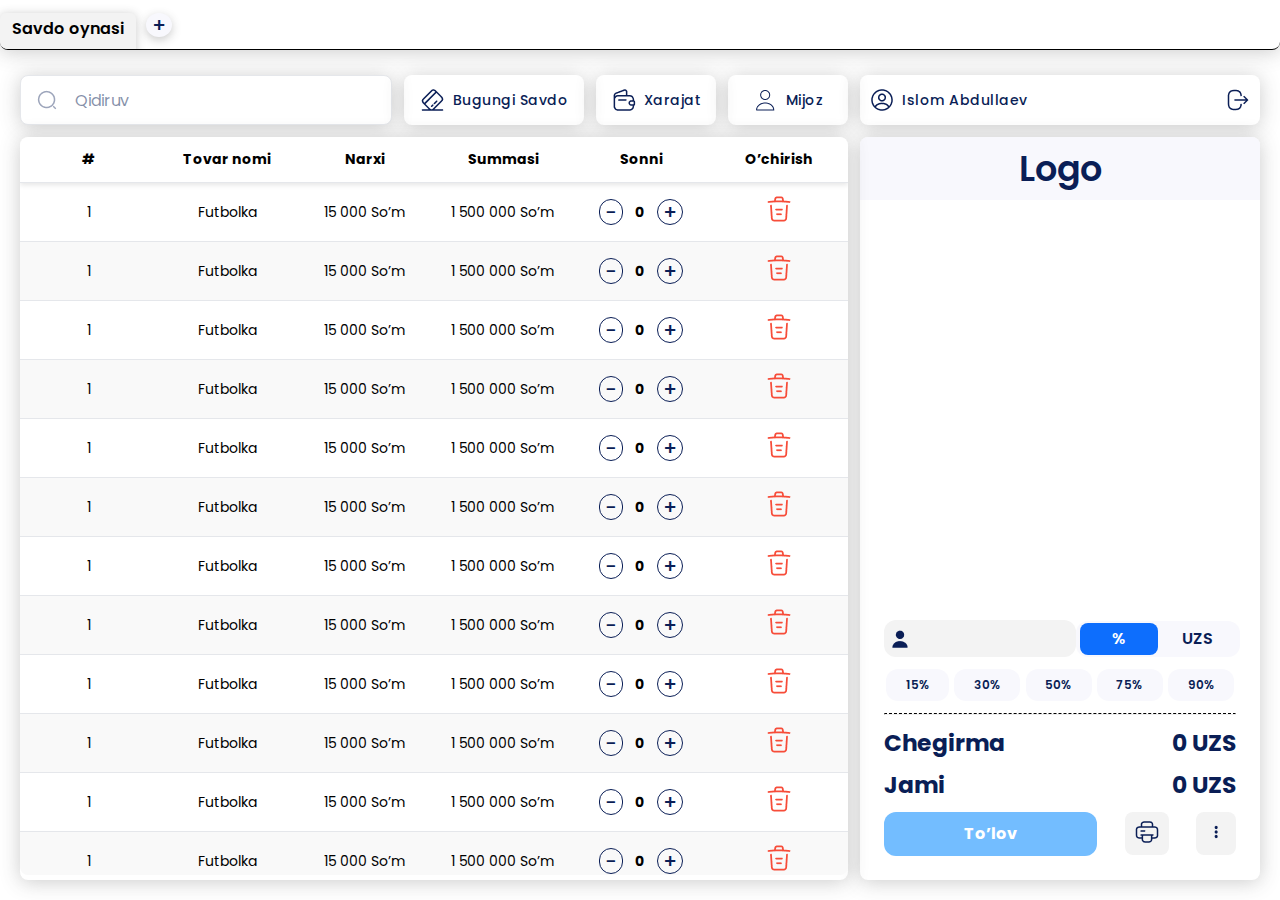
<file: index.html>
<!DOCTYPE html>
<html lang="en">

<head>
  <meta charset="UTF-8">
  <meta name="viewport" content="width=device-width, initial-scale=1.0">
  <title>Document</title>
  <link rel="stylesheet" href="./MyKassa.css">
  <link rel="stylesheet" href="./css/bugungi-savdo.css">
</head>

<body>
  <div id="tabs-container" class="tab-container">
    <div id="tabs" class="tabs">
    </div>

    <button id="addTab" class="add-tab" onclick="createTab()">+</button>
  </div>

  <div id="tabContent" class="tabContent">

    <div class="container">
      <div class="search border item1">
        <img src="./Images/search-normal.png" alt="search" />
        <input type="text" placeholder="Qidiruv" id="keyboardInput" class="keyboard-input" />
      </div>
      <div class="border text SavdoLink item2">
        <img src="./Images/card-pos.png" alt="bugungi savdo" />
        <span>Bugungi Savdo</span>
      </div>
      <div class="border text SavdoLink item3">
        <img src="./Images/empty-wallet.png" alt="xarajat" />
        <span>Xarajat</span>
      </div>
      <div class="border text SavdoLink item4">
        <img src="./Images/user.png" alt="mijoz" />
        <span>Mijoz</span>
      </div>
      <div class="border text SavdoLink item5" id="accaunt">
        <div class="box">
          <img src="./Images/profile-circle.png" alt="accaunt" />
          <span>Islom Abdullaev</span>
        </div>
        <img src="./Images/logout.png" alt="logout" class="logout" />
      </div>

      <div class="Sozlamalar" style="display: none;">
        <div class="box">
          <div class="img"></div>
          <h2>Profil</h2>
        </div>
        <div class="box">
          <div class="img"></div>
          <h2>Parolni o’zgartirish</h2>
        </div>
        <div class="box">
          <div class="img"></div>
          <h2>Sozlamalar </h2>
        </div>
        <div class="box">
          <div class="img"></div>
          <h2>Tilni o’zgartirish</h2>
        </div>
        <div class="box">
          <div class="img"></div>
          <h2>Tungi rejim</h2>
        </div>
        <div class="box">
          <div class="img"></div>
          <h2>Chiqish</h2>
        </div>
      </div>

      <div id="savat" class="tab-inner-content Savat item6 border">
        <div class="Savdo Akbar">
          <div class="table-container">
            <table class="scrollable-table">
              <thead>
                <tr>
                  <th>#</th>
                  <th>Tovar nomi</th>
                  <th>Narxi</th>
                  <th>Summasi</th>
                  <th>Sonni</th>
                  <th>O’chirish</th>
                </tr>
              </thead>
              <tbody id="product" class="product">
                <tr>
                  <td>1</td>
                  <td>Futbolka</td>
                  <td>15 000 So’m</td>
                  <td>1 500 000 So’m</td>
                  <td>
                    <div class="pilusdiv">
                      <button class="minus">-</button>
                      <h4 class="son">0</h4>
                      <button class="plus">+</button>
                    </div>
                  </td>
                  <td><img class="trash" src="./Images/trash.png" alt=""></td>
                </tr>
                <tr>
                  <td>1</td>
                  <td>Futbolka</td>
                  <td>15 000 So’m</td>
                  <td>1 500 000 So’m</td>
                  <td>
                    <div class="pilusdiv">
                      <button class="minus">-</button>
                      <h4 class="son">0</h4>
                      <button class="plus">+</button>
                    </div>
                  </td>
                  <td><img class="trash" src="./Images/trash.png" alt=""></td>
                </tr>
                <tr>
                  <td>1</td>
                  <td>Futbolka</td>
                  <td>15 000 So’m</td>
                  <td>1 500 000 So’m</td>
                  <td>
                    <div class="pilusdiv">
                      <button class="minus">-</button>
                      <h4 class="son">0</h4>
                      <button class="plus">+</button>
                    </div>
                  </td>
                  <td><img class="trash" src="./Images/trash.png" alt=""></td>
                </tr>
                <tr>
                  <td>1</td>
                  <td>Futbolka</td>
                  <td>15 000 So’m</td>
                  <td>1 500 000 So’m</td>
                  <td>
                    <div class="pilusdiv">
                      <button class="minus">-</button>
                      <h4 class="son">0</h4>
                      <button class="plus">+</button>
                    </div>
                  </td>
                  <td><img class="trash" src="./Images/trash.png" alt=""></td>
                </tr>
                <tr>
                  <td>1</td>
                  <td>Futbolka</td>
                  <td>15 000 So’m</td>
                  <td>1 500 000 So’m</td>
                  <td>
                    <div class="pilusdiv">
                      <button class="minus">-</button>
                      <h4 class="son">0</h4>
                      <button class="plus">+</button>
                    </div>
                  </td>
                  <td><img class="trash" src="./Images/trash.png" alt=""></td>
                </tr>
                <tr>
                  <td>1</td>
                  <td>Futbolka</td>
                  <td>15 000 So’m</td>
                  <td>1 500 000 So’m</td>
                  <td>
                    <div class="pilusdiv">
                      <button class="minus">-</button>
                      <h4 class="son">0</h4>
                      <button class="plus">+</button>
                    </div>
                  </td>
                  <td><img class="trash" src="./Images/trash.png" alt=""></td>
                </tr>
                <tr>
                  <td>1</td>
                  <td>Futbolka</td>
                  <td>15 000 So’m</td>
                  <td>1 500 000 So’m</td>
                  <td>
                    <div class="pilusdiv">
                      <button class="minus">-</button>
                      <h4 class="son">0</h4>
                      <button class="plus">+</button>
                    </div>
                  </td>
                  <td><img class="trash" src="./Images/trash.png" alt=""></td>
                </tr>
                <tr>
                  <td>1</td>
                  <td>Futbolka</td>
                  <td>15 000 So’m</td>
                  <td>1 500 000 So’m</td>
                  <td>
                    <div class="pilusdiv">
                      <button class="minus">-</button>
                      <h4 class="son">0</h4>
                      <button class="plus">+</button>
                    </div>
                  </td>
                  <td><img class="trash" src="./Images/trash.png" alt=""></td>
                </tr>
                <tr>
                  <td>1</td>
                  <td>Futbolka</td>
                  <td>15 000 So’m</td>
                  <td>1 500 000 So’m</td>
                  <td>
                    <div class="pilusdiv">
                      <button class="minus">-</button>
                      <h4 class="son">0</h4>
                      <button class="plus">+</button>
                    </div>
                  </td>
                  <td><img class="trash" src="./Images/trash.png" alt=""></td>
                </tr>
                <tr>
                  <td>1</td>
                  <td>Futbolka</td>
                  <td>15 000 So’m</td>
                  <td>1 500 000 So’m</td>
                  <td>
                    <div class="pilusdiv">
                      <button class="minus">-</button>
                      <h4 class="son">0</h4>
                      <button class="plus">+</button>
                    </div>
                  </td>
                  <td><img class="trash" src="./Images/trash.png" alt=""></td>
                </tr>
                <tr>
                  <td>1</td>
                  <td>Futbolka</td>
                  <td>15 000 So’m</td>
                  <td>1 500 000 So’m</td>
                  <td>
                    <div class="pilusdiv">
                      <button class="minus">-</button>
                      <h4 class="son">0</h4>
                      <button class="plus">+</button>
                    </div>
                  </td>
                  <td><img class="trash" src="./Images/trash.png" alt=""></td>
                </tr>
                <tr>
                  <td>1</td>
                  <td>Futbolka</td>
                  <td>15 000 So’m</td>
                  <td>1 500 000 So’m</td>
                  <td>
                    <div class="pilusdiv">
                      <button class="minus">-</button>
                      <h4 class="son">0</h4>
                      <button class="plus">+</button>
                    </div>
                  </td>
                  <td><img class="trash" src="./Images/trash.png" alt=""></td>
                </tr>
                             
              </tbody>
            </table>
          </div>
        </div>

      </div>

      <div class="Hisob border item7 border" style="padding: 0;">
        <div class="HisobJoyi HisobKichik" id="hisobjoyi">
          <div class="box1">
            <h2>Logo</h2>
          </div>

          <div class="bigbox">
            <div class="box2 flex">
              <div class="HisobUser" id="MyDiv">
                <img src="../Images/user2.png" alt="">
                <input type="text" id="myInput">
              </div>
              <div class="btn-group" role="group" aria-label="Basic radio toggle button group">
                <input type="radio" class="btn-check" name="btnradio" id="btnradio1" autocomplete="off" checked>
                <label class="btn" for="btnradio1">%</label>

                <input type="radio" class="btn-check" name="btnradio" id="btnradio2" autocomplete="off">
                <label class="btn" for="btnradio2">UZS</label>

                <input type="radio" class="btn-check" name="btnradio" id="btnradio3" autocomplete="off">
              </div>
            </div>

            <div class="box3 flex">
              <button>15%</button>
              <button>30%</button>
              <button>50%</button>
              <button>75%</button>
              <button>90%</button>
            </div>

            <div class="minikeypad">
              <div class="keybox1">
                <button>1</button>
                <button>2</button>
                <button>3</button>
                <button>00</button>
              </div>
              <div class="keybox2">
                <button>4</button>
                <button>5</button>
                <button>6</button>
                <button>000</button>
              </div>
              <div class="keybox3">
                <button>7</button>
                <button>8</button>
                <button>9</button>
                <button class="backspace-btn"><img src="./Images/backspace.png" alt=""></button>
              </div>
              <div class="keybox4">
                <button class="clear-btn">C</button>
                <button>0</button>
                <button>.</button>
                <button class="check-btn">&#10004;</button>
              </div>
            </div>

            <hr>

            <div class="box4 flex">
              <h3>Chegirma</h3>
              <h3>0 UZS</h3>
            </div>
            <div class="box4 flex">
              <h3>Jami</h3>
              <h3>0 UZS</h3>
            </div>
            <div class="box5 flex">
              <button class="btn-tolov">To’lov</button>
              <button class="btn-print"><img src="../Images/printer.png" alt=""></button>
              <button class="btn-mmm"><img src="../Images/mmm.png" alt=""></button>
            </div>
          </div>
        </div>
      </div>
    </div>
  </div>

  <script src="./script.js"></script>

</body>

</html>
</file>
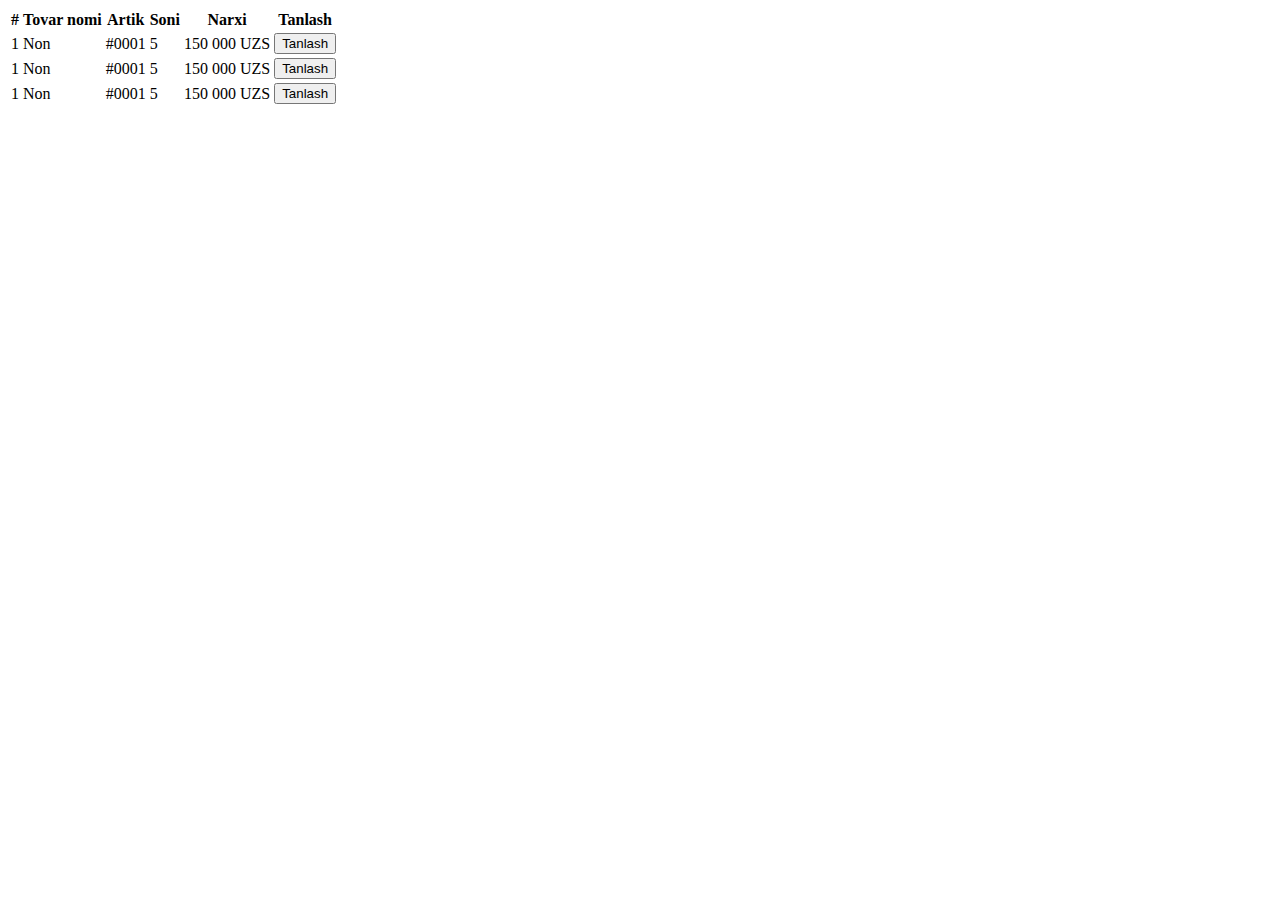
<file: html/Mijoz.html>
<!DOCTYPE html>
<html lang="en">
<head>
    <meta charset="UTF-8">
    <meta name="viewport" content="width=device-width, initial-scale=1.0">
    <title>Document</title>
</head>
<body>
    <div class="Savdo">
        <div class="table-container">
            <table class="scrollable-table">
                <thead>
                    <tr>
                        <th>#</th>
                        <th>Tovar nomi</th>
                        <th>Artik</th>
                        <th>Soni</th>
                        <th>Narxi</th>
                        <th>Tanlash</th>
                    </tr>
                </thead>
                <tbody id="product" class="product">

                    <tr>
                        <td>1</td>
                        <td>Non</td>
                        <td>#0001</td>
                        <td>5</td>
                        <td>150 000 UZS</td>
                        <td><button>Tanlash</button></td>
                    </tr>
                    <tr>
                        <td>1</td>
                        <td>Non</td>
                        <td>#0001</td>
                        <td>5</td>
                        <td>150 000 UZS</td>
                        <td><button>Tanlash</button></td>
                    </tr>
                    <tr>
                        <td>1</td>
                        <td>Non</td>
                        <td>#0001</td>
                        <td>5</td>
                        <td>150 000 UZS</td>
                        <td><button>Tanlash</button></td>
                    </tr>

                </tbody>
            </table>
        </div>
    </div>
</body>
</html>
</file>
<file: MyKassa.css>
@import url("https://fonts.googleapis.com/css2?family=Poppins:ital,wght@0,100;0,200;0,300;0,400;0,500;0,600;0,700;0,800;0,900;1,100;1,200;1,300;1,400;1,500;1,600;1,700;1,800;1,900&display=swap");
@import url("https://fonts.googleapis.com/css2?family=Plus+Jakarta+Sans:ital,wght@0,200..800;1,200..800&display=swap");

:root {
  /* Asosiy ranglar */
  --color-hover-row: #e0f7ff;
  --color-primary: #0a1e56;
  --color-secondary: #373737;
  --color-key-hover: #616161;
  --color-key-special: #e5e5e5;
  --color-bg-light: #f0f0f0;
  --color-tab-bg: #f3f3f3;
  --color-tab-active: #d0ebff;
  --color-tab-shadow: rgba(67, 67, 67, 0.274);
  --color-tab-border: #000000;
  --color-close-btn: #ff5c5c;
  --color-add-tab-bg: #f8f8fd;
  --color-input-placeholder: #0a1e5680;
  --color-input-focus-border: rgba(81, 203, 238, 1);
  --color-text: #0a1e56;
  --color-btn-bg: #d6eaff;
  --color-btn-hover: #b8ddf4;
  --color-btn-blue: #0d6efd;
  --color-white: #ffffff;
  --color-border-light: #e5e7eb;
  --color-search-bg: #fff;
  --color-even-row: #f9f9f9;
  --color-odd-row: #ffffff;

  --box-shadow-key: 0 2px 10px rgba(0, 0, 0, 0.538);
  --box-shadow-general: 0 2px 20px rgba(67, 67, 67, 0.274);
  --box-shadow-input: 0 0 5px rgba(81, 203, 238, 1);
  --box-shadow-focus: 0 0 0 2px rgba(10, 30, 86, 0.3);
}

html,
body {
  height: 100vh;
}

* {
  margin: 0;
  padding: 0;
  box-sizing: border-box;
  text-decoration: none;
}

.flex {
  display: flex;
  justify-content: space-between;
  align-items: center;
}

.text {
  font-family: "Poppins";
  font-weight: 500;
  font-size: 20px;
  line-height: 130%;
  letter-spacing: 0.5px;
  color: var(--color-primary);
}

.border {
  box-shadow: var(--box-shadow-general);
  border-radius: 8px;
  padding: 13px 8.5px;
}

.virtual-keyboard {
  display: flex;
  justify-content: center;
  align-items: center;
  background: var(--color-bg-light);
  padding: 10px;
  box-shadow: 0 -2px 10px rgba(0, 0, 0, 0.2);
  z-index: 1000;
  font-family: Arial, sans-serif;
  grid-area: keyboard;
}

.keyboard-row {
  width: 650px;
  display: flex;
  justify-content: space-between;
  margin-bottom: 5px;
}

.keyboard-key {
  padding: 10px 15px;
  margin: 3px 3px;
  background: var(--color-secondary);
  border: none;
  color: var(--color-white);
  border-radius: 10px;
  cursor: pointer;
  user-select: none;
  min-width: 30px;
  text-align: center;
  box-shadow: var(--box-shadow-key);
}

.Savdo {
  max-height: calc(100vh - 146px);
  padding: 0;
}

tbody {
  height: calc(100vh - 150px);
}

.keyboard-key:hover {
  background: var(--color-key-hover);
}

.keyboard-key.wide {
  padding: 10px 20px;
}

.keyboard-key.wide1 {
  padding: 10px 42px;
}

.keyboard-key.wide2 {
  padding: 10px 23px;
}

.keyboard-key.extra-wide {
  padding: 10px 35px;
}

.keyboard-key.extra-wide1 {
  padding: 10px 12px;
}

.keyboard-key.space {
  width: 246px;
}

.keyboard-key.special {
  background-color: var(--color-key-special);
}

.item1 .keyboard-input::after {
  outline: none;
}

.input-focused {
  box-shadow: var(--box-shadow-input);
}

.item1 .keyboard-input:focus {
  outline: none;
  border: none;
}

.input-focused {
  box-shadow: var(--box-shadow-input);
  border: 1px solid var(--color-input-focus-border);
}

.input-focused {
  box-shadow: var(--box-shadow-focus);
  border-color: var(--color-primary);
}

.tabs {
  display: flex;
  gap: 8px;
  flex-wrap: nowrap;
}

.tab {
  margin-top: 40px;
  box-shadow: 0 1px 10px var(--color-tab-shadow);
  background-color: var(--color-tab-bg);
  padding: 8px 12px 40px 12px;
  border-radius: 6px;
  cursor: pointer;
  display: flex;
  align-items: center;
  gap: 6px;
  font-family: Poppins;
  font-weight: 600;
  font-size: 16px;
  line-height: 100%;
  letter-spacing: 0%;
}

.tab.active {
  background-color: var(--color-tab-active);
  transition: 0.3s;
}

.tab-container {
  display: flex;
  align-items: center;
  max-height: 50px;
  z-index: 2;
  gap: 8px;
  position: absolute;
  overflow: hidden;
  box-shadow: 0 2px 20px var(--color-tab-shadow);
  border-radius: 0 0 8px 8px;
  border-bottom: 1px solid var(--color-tab-border);
  top: 0;
  left: 0;
  right: 0;
}

.closeBtn {
  border: none;
  background: none;
  font-size: 18px;
  cursor: pointer;
  color: var(--color-close-btn);
}

.add-tab {
  margin-left: 2px;
  box-shadow: 0 3px 10px var(--color-tab-shadow);
  padding: 6px;
  border-radius: 50%;
  background-color: var(--color-add-tab-bg);
  cursor: pointer;
  color: var(--color-primary);
  border: none;
  font-family: "Poppins";
  font-weight: 500;
  font-size: 20px;
  line-height: 12px;
}

.tab-page {
  max-height: max-content;
  overflow-y: auto;
  height: 100%;
}

.tabContent {
  height: 100vh;
  padding-top: 45px;
}

.container {
  display: grid;
  height: 100%;
  padding: 20px;
  padding-top: 30px;
  gap: 24px;
  grid-template-columns:
    minmax(10%, 5fr) minmax(5%, 15%) minmax(5%, 2.5fr) minmax(5%, 2.5fr)
    minmax(250px, 420px);
  grid-template-rows: max-content 10fr;
  grid-template-areas:
    "qidiruv savdo xarajat mijoz accaunt"
    "savat savat savat savat hisob";
  align-items: stretch;
}

.savat,
.hisob {
  height: 100%;
}

.item1 {
  grid-area: qidiruv;
  cursor: pointer;
  overflow: hidden;
}

.item2 {
  grid-area: savdo;
  display: flex;
  align-items: center;
  justify-content: center;
  gap: 8px;
  cursor: pointer;
}

.item2.active {
  background-color: var(--color-tab-active);
  transition: 0.3s;
  cursor: pointer;
}

.item3 {
  grid-area: xarajat;
  display: flex;
  align-items: center;
  justify-content: center;
  gap: 8px;
  cursor: pointer;
}

.item3.active {
  background-color: var(--color-tab-active);
  transition: 0.3s;
  cursor: pointer;
}

.item4 {
  grid-area: mijoz;
  display: flex;
  align-items: center;
  justify-content: center;
  gap: 8px;
  cursor: pointer;
}

.item4.active {
  background-color: var(--color-tab-active);
  transition: 0.3s;
  cursor: pointer;
}

.item5 {
  grid-area: accaunt;
  padding: 10px;
  display: flex;
  align-items: center;
  justify-content: space-between;
  cursor: pointer;
}

.item5 .box {
  display: flex;
  align-items: center;
  gap: 8px;
}

.item6 {
  grid-area: savat;
  background-color: #00000000;
  height: 100%;
}

.item7 {
  grid-area: hisob;
  overflow: auto;
  height: 100%;
}

.item8 {
  grid-area: keyb;
  display: flex;
  align-items: center;
  justify-content: center;
  gap: 8px;
  cursor: pointer;
}

.Savat {
  padding: 0;
}

.search {
  display: flex;
  align-items: center;
  gap: 8px;
  background: var(--color-search-bg);
  padding: 10px 16px;
  border-radius: 8px;
  border: 1px solid var(--color-border-light);
}

.search input {
  width: 530px;
  font-weight: 400;
  font-size: 16px;
  border: none;
  margin-left: 10px;
  color: var(--color-input-placeholder);
  background: transparent;
  font-family: "Poppins";
}

.search input::placeholder {
  color: var(--color-input-placeholder);
}

.search input:focus {
  outline: none;
  box-shadow: none;
}

.spinner {
  font-weight: bold;
  text-align: center;
  padding: 20px;
  animation: blink 1s infinite;
}

@keyframes blink {
  0%,
  100% {
    opacity: 1;
  }
  50% {
    opacity: 0.3;
  }
}

@media screen and (max-width: 1456px) {
  .container {
    grid-template-columns:
      minmax(10%, 4fr) minmax(70px, 180px) minmax(40px, 120px) minmax(
        40px,
        120px
      )
      minmax(200px, 400px);
    grid-template-rows: max-content 1fr;
    gap: 12px;
  }

  .tabContent {
    overflow: hidden;
  }

  .text,
  .item1,
  .item2,
  .item3,
  .item4,
  .item5,
  .item6,
  .item7 {
    font-size: 14px;
  }
  .keyboard-container {
    transform: scale(0.85);
  }
}

@keyframes slideUp {
  from {
    transform: translateY(100%);
  }
  to {
    transform: translateY(0);
  }
}

/* Savdo ----------------------------------------------------- */

/* .Savdo {
  flex: 1;
  display: flex;
  flex-direction: column;
  min-height: 0;
} */

table {
  width: 100%;
  border-collapse: collapse;
}

.Savdo th {
  padding: 30px 15px 15px 15px;
  text-align: center;
  position: sticky;
  top: 0;
  background: white;
  z-index: 10;
}

.Savdo td {
  padding: 12px 15px;
  text-align: center;
}

.Savdo tbody tr:nth-child(even) {
  background-color: var(--color-even-row);
}

.Savdo tbody tr:nth-child(odd) {
  background-color: var(--color-odd-row);
}

.buttongeneral {
  background-color: var(--color-btn-bg);
  color: var(--color-primary);
  border: none;
  border-radius: 5px;
  padding: 6px 12px;
  cursor: pointer;
  font-weight: 600;
}

.buttongeneral:hover {
  background-color: var(--color-btn-hover);
}

.keyboard-frame {
  position: absolute;
  display: none;
  width: 100%;
  height: 280px;
  border: none;
  left: 0;
  z-index: 9999;
}

/* Hisob Joyi ------------------------------- */

.HisobJoyi {
  display: flex;
  flex-direction: column;
  justify-content: space-between;
  align-items: center;
  color: var(--color-primary);
}

.HisobKatta{
  height: 51vh !important;
}

.HisobKichik{
  height: 100% !important;
}

.bigbox {
  padding: 24px;
  height: 284px;
  width: 100%;
  display: flex;
  flex-direction: column;
  justify-content: space-between;
  gap: 8px;
}

.btn-group {
  display: flex;
  justify-content: center;
  padding: 2px 4px;
  background: var(--color-add-tab-bg);
  text-align: center;
  border-radius: 12px;
}

.btn-check {
  display: none;
}

.btn {
  padding: 4px 0;
  width: 78px;
  border-radius: 8px;
  font-family: Poppins;
  font-weight: 600;
  font-size: 16px;
  line-height: 150%;
  letter-spacing: 0%;
  cursor: pointer;
  transition: 0.01s ease;
  transition: 0.1s;
}

/* .btn:hover {
  background-color: var(--color-btn-blue);
  color: white;
} */

.btn-check:checked + .btn {
  background-color: var(--color-btn-blue);
  color: white;
}

hr {
  border-top: 1px dashed rgb(0, 0, 0);
}

.HisobJoyi .box1 {
  background: var(--color-add-tab-bg);
  width: 100%;
  text-align: center;
  padding: 14px 0;
}

.HisobJoyi .box1 h2 {
  font-family: Poppins;
  font-weight: 600;
  font-size: 35px;
  line-height: 100%;
  letter-spacing: 0%;
}

.HisobJoyi .box3 button {
  background-color: var(--color-add-tab-bg);
  padding: 7px 19.5px;
  border-radius: 12px;
  margin: 0 2px;
  font-family: Poppins;
  font-weight: 600;
  font-size: 12px;
  line-height: 150%;
  letter-spacing: 0%;
}

.HisobJoyi .box4 {
  font-family: Poppins;
  font-weight: 500;
  font-size: 20px;
  line-height: 150%;
  letter-spacing: 0%;
}

.box5 .btn-tolov {
  font-family: Poppins;
  border-radius: 12px;
  font-weight: 700;
  font-size: 16px;
  line-height: 100%;
  letter-spacing: 0%;
  text-align: center;
  color: var(--color-white);
  padding: 14px 80px;
  background-color: #73bdff;
  transition: 0.1s;
}

.HisobJoyi .box5 .btn-tolov:hover {
  background-color: #5294ff;
}

.HisobJoyi .box5 .btn-print {
  border-radius: 8px;
  padding: 8px 8px;
  background-color: var(--color-tab-bg);
}

.HisobJoyi .box5 .btn-mmm {
  border-radius: 8px;
  padding: 13px 18px;
  background-color: var(--color-tab-bg);
}

.HisobUser {
  display: flex;
  align-items: center;
  justify-content: start;
  gap: 10px;
  background-color: var(--color-tab-bg);
  padding: 6px;
  border-radius: 12px;
  width: max-content;
}
.HisobUser input {
  font-weight: 400;
  font-size: 16px;
  border: none;
  color: var(--color-input-placeholder);
  background: transparent;
  font-family: "Poppins";
  width: 170px;
}

.HisobUser input:focus {
  outline: none;
  box-shadow: none;
}

@media screen and (max-width: 1760px) {
  .HisobUser input {
    width: 170px;
  }
}

@media screen and (max-width: 1448px) {
  .HisobUser input {
    width: 150px;
  }
  .box3 button {
    padding: 7px 14px;
  }
}

/* Savdo2 ------------------------------------- */

.Savdo2 .thead {
  padding: 10px 20px;
  border: 1px solid #ccc;
}

.Savdo2 th {
  position: static;
}

.smallbox {
  display: flex;
  align-items: center;
  gap: 10px;
  padding: 10px;
  background-color: #fff;
  border-radius: 8px;
}

.smallbox2 {
  display: flex;
  align-items: center;
  padding: 17px 16px;
  border-radius: 6px;
  flex-grow: 1;
  border: 1px solid var(--color-border-light);
}

.smallbox2 img {
  width: 16px;
  height: 16px;
  margin-right: 8px;
}

.smallbox2 input {
  border: none;
  background: transparent;
  outline: none;
  font-size: 14px;
  width: 100%;
}

.MijozAdd {
  display: flex;
  align-items: center;
  font-family: Poppins;
  font-weight: 500;
  font-size: 16px;
  line-height: 130%;
  letter-spacing: 0%;
  padding: 15px 12px;
  background-color: #00000000;
  border: 1px solid var(--color-border-light);
  color: var(--color-text);
  border-radius: 6px;
  cursor: pointer;
  gap: 8px;
}

.MijozDelete {
  padding: 150px 12px;
}

.MijozDelete img {
  height: 16px;
  width: 16px;
}

.MijozDelete .delete {
  width: 16px;
  height: 16px;
}

.smallbox > button:last-child {
  background: transparent;
  border: none;
  cursor: pointer;
  padding: 5px;
}

/* MijozHisob ------------------------------- */

.modal {
  display: flex;
  justify-content: space-between;
  flex-direction: column;
  background: white;
  width: 100%;
  height: 100%;
  padding: 15px 20px;
  position: relative;
}

.modal-header {
  text-align: center;
  margin-bottom: 10px;
  position: relative;
}

.modal-header h2 {
  margin: 0;
}

.modal-header span {
  color: #999;
  font-size: 12px;
}

.modal-body .info p {
  margin: 5px 0;
  font-size: 14px;
}

#bonusInput {
  width: 100%;
  padding: 15.5px 8px;
  margin: 15px 0;
  font-size: 16px;
  border: none;
  background-color: #f8f8fd;
  border-radius: 12px;
}

#bonusInput::placeholder {
  font-size: 16px;
  font-family: Poppins;
  font-weight: 600;
  line-height: 150%;
  letter-spacing: 0%;
  color: #0a1e5666;
}

#bonusInput:focus {
  outline: none;
}

.keypad {
  display: grid;
  grid-template-columns: repeat(4, 1fr);
  gap: 10px;
}

.keypad button {
  padding: 9px 16px;
  font-size: 16px;
  border: none;
  background-color: #f0f0f0;
  border-radius: 8px;
  cursor: pointer;
  transition: background 0.2s;
}

.keypad button:hover {
  background-color: #e0e0e0;
}

.check-btn {
  background-color: #4caf50;
  color: white;
}

.check-btn:hover {
  background-color: #45a049;
}

.clear-btn {
  background-color: #ff9800;
  color: white;
}

.clear-btn:hover {
  background-color: #fb8c00;
}

.backspace-btn {
  background-color: #f44336;
  color: white;
}

.backspace-btn:hover {
  background-color: #e53935;
}

.table-container {
  width: 100%;
  overflow-x: auto;
  border-radius: 8px;
}

.scrollable-table {
  min-width: 400px;
  border-collapse: collapse;
  font-family: "Poppins", sans-serif;
  width: 100%;
}

.scrollable-table thead {
  position: sticky;
  top: 0;
  z-index: 10;
  background-color: var(--color-white);
  box-shadow: 0 2px 5px rgba(0, 0, 0, 0.1);
  display: table;
  width: 100%;
  table-layout: fixed;
}

.scrollable-table tbody {
  display: block;
  overflow-y: auto;
  max-height: calc(100vh - 208px);
}

.scrollable-table tbody tr {
  display: table;
  width: 100%;
  table-layout: fixed;
}

.scrollable-table th,
.scrollable-table td {
  padding: 12px 15px;
  border-bottom: 1px solid var(--color-border-light);
  vertical-align: middle;
}

.scrollable-table tbody tr:nth-child(even) {
  background-color: var(--color-even-row);
}

.scrollable-table tbody tr:nth-child(odd) {
  background-color: var(--color-odd-row);
}

.scrollable-table tbody tr:hover {
  background-color: var(--color-hover-row);
}

.scrollable-table tbody::-webkit-scrollbar {
  width: 6px;
}

.scrollable-table tbody::-webkit-scrollbar-track {
  background: var(--color-tab-bg);
  border-radius: 3px;
}

.scrollable-table tbody::-webkit-scrollbar-thumb {
  background: var(--color-secondary);
  border-radius: 3px;
}

.scrollable-table tbody::-webkit-scrollbar-thumb:hover {
  background: var(--color-key-hover);
}

@supports (scrollbar-width: thin) {
  .scrollable-table tbody {
    scrollbar-width: thin;
    scrollbar-color: var(--color-secondary) var(--color-tab-bg);
  }
}

.minikeypad {
  width: 100%;
  height: 100%;
  margin: 10px 0;
  flex-direction: column;
  align-items: start;
  justify-content: center;
  gap: 10px;
  display: none;
  transition: transform 0.5s ease-out, opacity 0.5s ease-out;
  opacity: 0;
  transform: translateY(100%);
}

.minikeypad.show {
  transform: translateY(0);
  opacity: 1;
}


.minikeypad button {
  background-color: var(--color-add-tab-bg);
  padding: 7px 19.5px;
  border-radius: 109px;
  margin: 0 2px;
  width: 80px;
  font-family: Poppins;
  font-weight: 600;
  font-size: 24px;
  line-height: 150%;
  letter-spacing: 0%;
  padding: 8px 0;
}

.minikeypad .backspace-btn {
  background-color: #fff1ef;
  color: red;
}

.minikeypad .backspace-btn img {
  width: 24px;
  height: 16px;
}

.Sozlamalar {
  grid-area: Sozlamalar;
}

/* =============== Mijoz Qo'shish  ===================*/

.MijozQoshish {
  padding: 20px 24px;
}

.form-container {
  display: flex;
  background: white;
  border-radius: 20px;
  padding: 12px 91px 12px 24px;
  gap: 30px;
  max-width: 100%;
  margin: auto;
}

.image-upload {
  display: flex;
  justify-content: center;
  align-items: center;
  width: 500px;
}

.upload-box {
  background-color: #f9faff;
  border-radius: 20px;
  padding: 40px 20px;
  text-align: center;
  border: none;
  height: 100%;
  width: 100%;
  color: #1c2b5a;
  display: flex;
  justify-content: center;
  align-items: center;
  flex-direction: column;
}

.upload-box p {
  margin-top: 10px;
  font-family: "Plus Jakarta Sans";
  font-weight: 800;
  font-size: 12px;
  letter-spacing: 0.8px;
  text-align: center;
  line-height: 18px;
}

.upload-box span {
  color: #888;
}

.upload-box a {
  color: #ff4d00;
  text-decoration: none;
  font-weight: bold;
}

.upload-icon {
  font-size: 36px;
}

.inputs-box {
  width: 100%;
  font-family: sans-serif;
}

.inputs-box .box1 {
  display: flex;
  justify-content: space-between;
  gap: 20px;
  margin-bottom: 20px;
  width: 100%;
}

.inputs-box .box1:nth-of-type(2) {
  flex-direction: column;
}

.inputs-box .box2 {
  flex: 1;
  display: flex;
  flex-direction: column;
}

.inputs-box .box2 h4 {
  margin-bottom: 8px;
  font-size: 14px;
  color: #0f1e4a;
}

.inputs-box .box2 input {
  padding: 12px;
  border-radius: 8px;
  border: none;
  background-color: #f8faff;
  font-size: 14px;
  outline: none;
  width: 100%;
}

.inputs-box button {
  width: 100%;
  padding: 14px;
  background-color: #66c4ff;
  color: white;
  border: none;
  border-radius: 8px;
  font-size: 16px;
  cursor: pointer;
  font-weight: bold;
}

.inputs-box button:hover {
  background-color: #52b4f3;
}

@media screen and (max-width: 1200px) {
  th {
    font-size: 12px;
    font-weight: 500;
  }

  .form-container {
    padding: 12px 36px;
  }

  .MijozQoshish {
    padding-bottom: 0;
  }

  .inputs-box .box1 h4 {
    font-size: 12px;
  }

  .inputs-box .box1 {
    flex-direction: column;
    gap: 10px;
    margin-bottom: 10px;
  }

  .inputs-box .box1:nth-of-type(2) {
    flex-direction: row;
  }
}

@media screen and (max-width: 1024px) {
  .search img {
    display: none;
  }

  .search {
    text-align: center;
  }

  .Savdo {
    max-height: calc(100vh - 146px) !important;
  }
}

.Akbar td .pilusdiv {
  display: flex;
  align-items: center;
  justify-content: center;
  gap: 12px;
}

.Akbar td .pilusdiv button {
  font-family: Poppins;
  font-weight: 500;
  font-size: 20px;
  line-height: 12px;
  padding: 6px 5px;
  border-radius: 50px;
  color: #0a1e56;
  border: 1px solid #0a1e56;
  background-color: rgba(0, 0, 0, 0);
}

.minikeypad {
  display: none;
}

@media (max-width: 1024px) {
  .minikeypad.show {
    display: flex !important;
  }
}

/* ============== accaunt ================== */

.accaunt-container {
  padding: 4px 12px;
}

.settings {
  margin: 0 auto;
}

.setting-item {
  display: flex;
  align-items: center;
  justify-content: space-between;
  background: #fff;
  padding: 5px 10px;
  gap: 12px;
}

.setting-item .icon {
  width: 32px;
  height: 32px;
  background: #f1f4ff;
  display: flex;
  align-items: center;
  justify-content: center;
  border-radius: 8px;
  flex-shrink: 0;
}

.setting-item img {
  width: 20px;
  height: 20px;
}

.setting-item span {
  flex-grow: 1;
  color: #1e266d;
  font-size: 15px;
  font-weight: 500;
}

.setting-item .arrow {
  font-size: 18px;
  color: #ccc;
  font-weight: bold;
  max-width: 11px;
}

.switch {
  position: relative;
  display: inline-block;
  width: 38px;
  height: 22px;
}

.switch input {
  opacity: 0;
  width: 0;
  height: 0;
}

.slider {
  position: absolute;
  cursor: pointer;
  top: 0;
  left: 0;
  right: 0;
  bottom: 0;
  background-color: #ccc;
  transition: .4s;
  border-radius: 34px;
}

.slider:before {
  position: absolute;
  content: "";
  height: 16px;
  width: 16px;
  left: 3px;
  bottom: 3px;
  background-color: white;
  transition: .4s;
  border-radius: 50%;
}

input:checked + .slider {
  background-color: #4b6cb7;
}

input:checked + .slider:before {
  transform: translateX(16px);
}
</file>
<file: css/bugungi-savdo.css>
.Savdo {
  position: relative;
  max-height: calc(100vh - 0); /* ekran balandligiga moslashtirish */
  overflow-y: auto; /* Vertikal skrollingni faollashtirish */
}

.Savat {
  position: relative;
  overflow: hidden;
}

table {
  width: 100%;
  border-collapse: collapse;
  font-family: "Arial", sans-serif;
}


.box {
  display: inline-block;
}

tbody {
  overflow-y: auto;
}

th{
  padding: 0 15px 22px 15px;
}

th,
td {
  padding: 12px 15px;
  text-align: center;
}

tbody tr:nth-child(even) {
  background-color: #f9f9f9;
}

tbody tr:nth-child(odd) {
  background-color: #ffffff;
}

button {
  background-color: #d6eaff;
  color: #0a1e56;
  border: none;
  border-radius: 5px;
  padding: 6px 12px;
  cursor: pointer;
  font-weight: 600;
}

button:hover {
  background-color: #b8ddf4;
}

.keyboard-frame {
  position: absolute;
  display: none;
  width: 100%;
  height: 280px;
  border: none;
  left: 0;
  z-index: 9999;
}

@media screen and (max-width: 1024px) {
  .keyboard-frame {
    display: block;
  }

  .Savdo {
    max-height: calc(100vh - 432px);
  }

  tbody {
    height: calc(100vh - 150px);
  }
}
</file>
